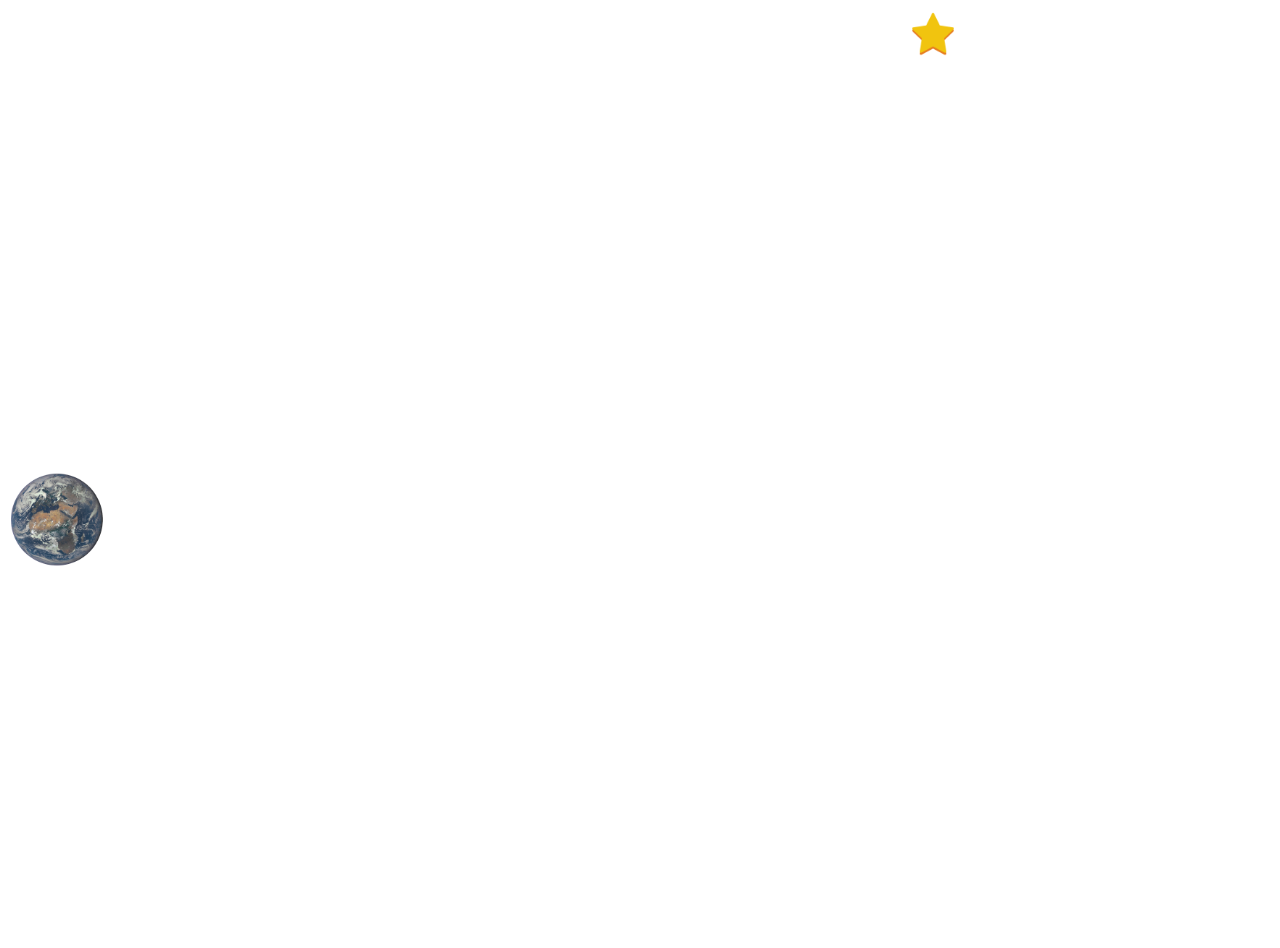
<file: rabota/#2/index.html>
<html lang="en">
<head>
    <meta charset="UTF-8">
    <meta http-equiv="X-UA-Compatible" content="IE=edge">
    <meta name="viewport" content="width=device-width, initial-scale=1.0">
    <title>kurako307</title>
<link rel="stylesheet" href="style.css">
<script type="text/javascript" src="https://gc.kis.v2.scr.kaspersky-labs.com/DE955FD6-A1EF-AD40-A7DE-E154849C6D90/main.js" charset="UTF-8"></script>

</head>
<body>
    <div class="fon">
        <div class="block">
            <div class="object"></div>
        </div>
        <div class="block2">
            <div class="object"></div>
        </div>
        <div class="block3">
            <div class="object"></div>
        </div>
        <div class="block4">
            <div class="object"></div>
        </div>
        <div class="block8">
            <div class="object2"></div>
        </div>
    </div>
    
</body>
</html>
</file>
<file: rabota/#2/style.css>
body{
  background: url(https://n1s2.hsmedia.ru/cf/88/d3/cf88d39873378d3d275019d140ae7fda/728x485_1_e8495108584b698cfca878c27dd87a93@4046x2696_0xac120003_20561280881659471390.jpeg);
}
.fon{ 
     background:url(https://n1s2.hsmedia.ru/cf/88/d3/cf88d39873378d3d275019d140ae7fda/728x485_1_e8495108584b698cfca878c27dd87a93@4046x2696_0xac120003_20561280881659471390.jpeg);
    height: 930px;
    width: 1850px;
    position: relative;
  }
  .block {
    top: -70px;
    height: 45px;
    width: 45px;
    position: absolute;
    animation-name: ani;
    animation-duration: 16s;
    animation-timing-function: linear;
    animation-iteration-count: infinite;
  }
  .block 2{
    top: -70px;
    height: 45px;
    width: 45px;
    position: absolute;
    animation-name: ani2;
    animation-duration: 16s;
    animation-timing-function: linear;
    animation-iteration-count: infinite;
  }
  .block3 {
    top: -70px;
    height: 45px;
    width: 45px;
    position: absolute;
    animation-name: ani3;
    animation-duration: 16s;
    animation-timing-function: linear;
    animation-iteration-count: infinite;
  }
  .block4 {
    top: -70px;
    height: 45px;
    width: 45px;
    position: absolute;
    animation-name: ani4;
    animation-duration: 16s;
    animation-timing-function: linear;
    animation-iteration-count: infinite;
  }

    


.block8 {
    height: 50px;
    width: 50px;
    top: 450px;
    position: absolute;
    animation-name: ani8;
    animation-duration: 10s;
    animation-timing-function: ease-in-out;
    animation-iteration-count: infinite;
    
}
.object{
    background:url(1.png);
    background-size: contain; 
    background-repeat: no-repeat;
    height: 50px;
    width: 50px;
    margin: 10px auto;

  }
  .object2 {
    background:url(2.png);
    background-size: contain; 
    background-repeat: no-repeat;
    height: 100px;
    width: 100px;
    margin: 10px auto;
    animation-name: rot;
    animation-duration: 5s;
    animation-timing-function: linear;
    animation-iteration-count: infinite;
    animation-direction: alternate;
  

  }
  @keyframes rot {
    0% {
      transform: rotate(0deg)
    }
    100% {
      transform: rotate(360deg)
    }
  }
  

  @keyframes ani {
    0% {
      top: -70px;
      left: 50px;
      }
     8%{
      top:250px;
      left:250;
     }

                      

      }
    
    
    
    @keyframes ani8 {
    0% {
        top:450px;
        left:905px;
    }                                               
    16% {
    top: 450px;
    left: 500px;
    }
    32% {
    top:450px;
    left:1310px;
    }
    48% {
    top:450px;
    left:905px;
    }
    64% {
    top:200px;
    left:905px;
    }
    80%{
    top: 720px;
    left: 905px;
    }
    100%{
        top:450px;
        left:905px;
    }
    }
</file>
